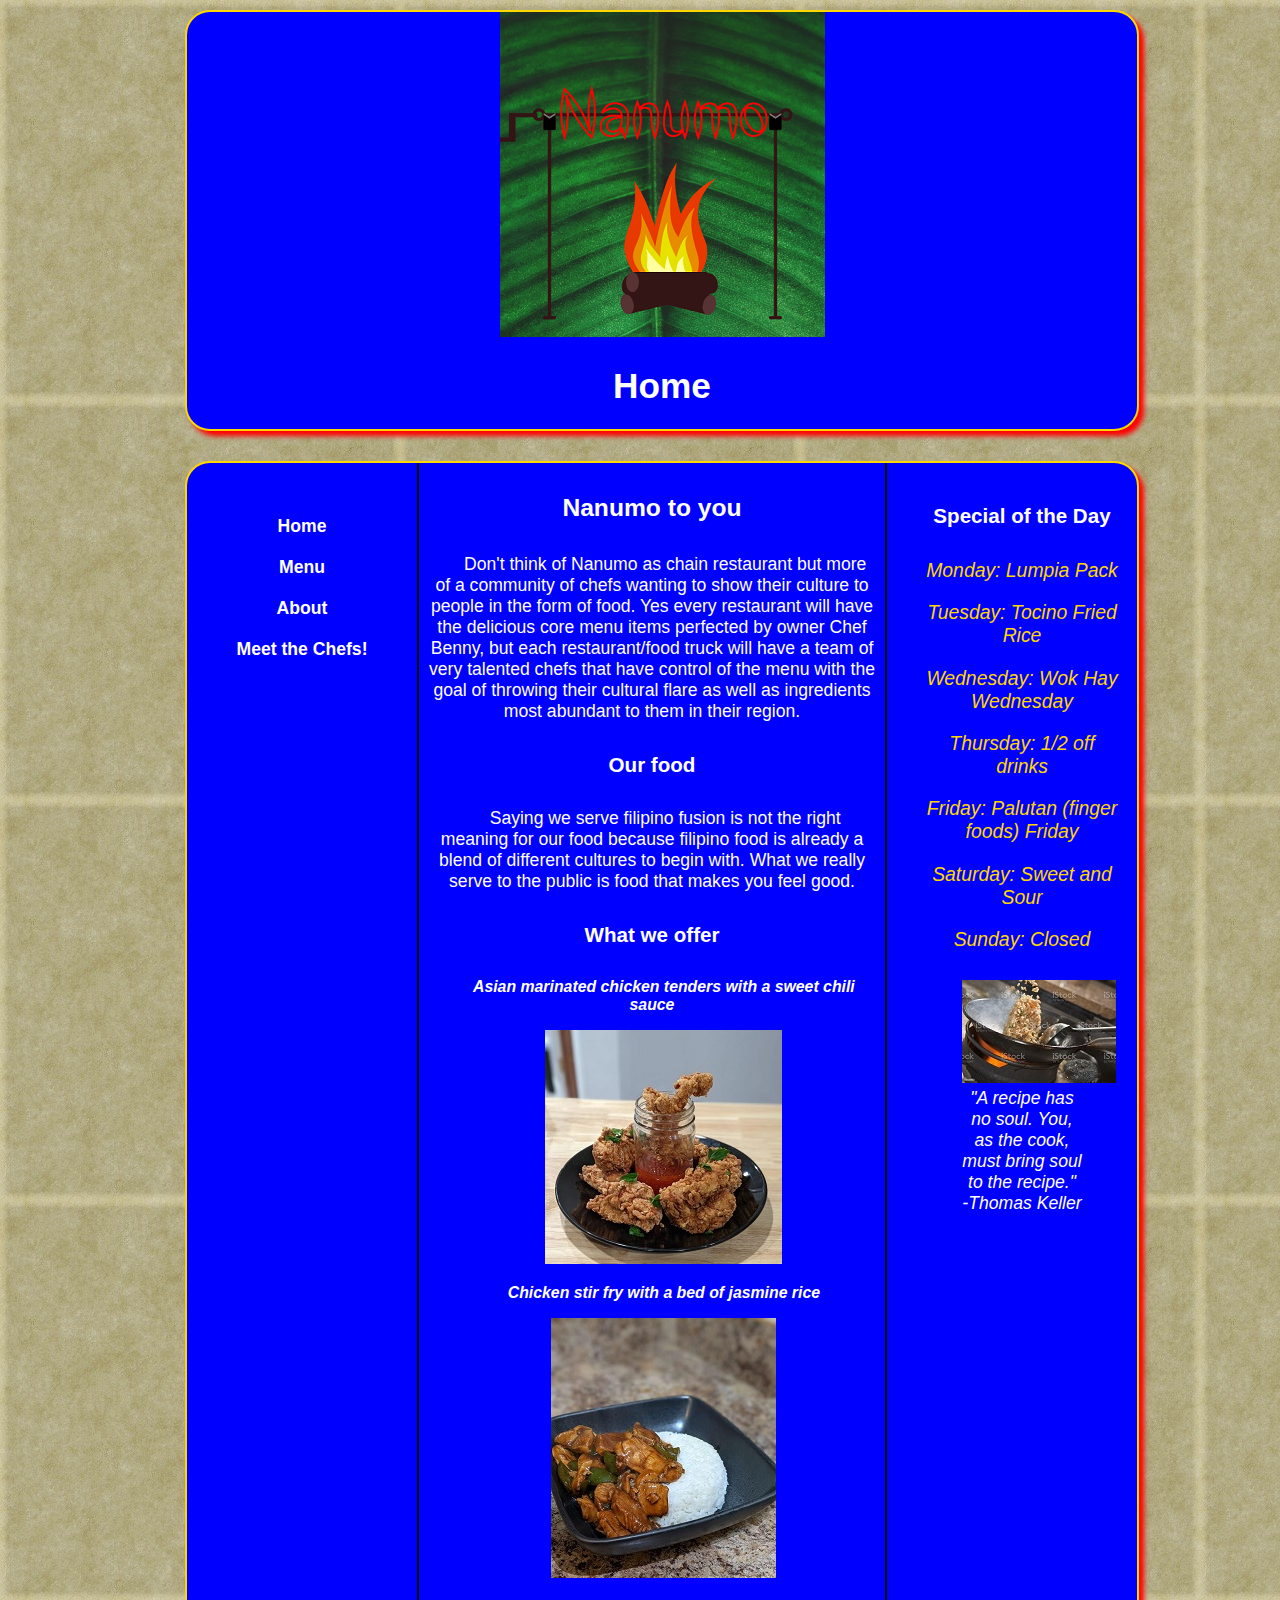
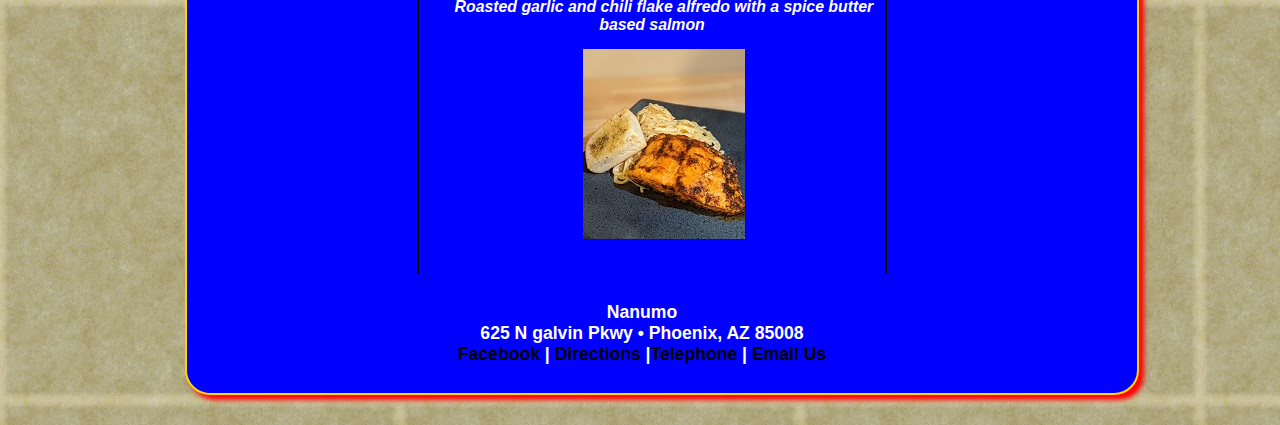
<file: index.html>
<!DOCTYPE html>
<html lang="en">
  <head>
	<!-- 
		Final Project CMIS 410
		Author: Benjamin Tomas
		Date: Fall2021
		
		These web pages are for educational purposes only, all content should be considered fictional. 
	
	-->

<meta http-equiv = "Content-Type" content = "text/html; charset=utf-8" />
<title>Nanumo</title>
   <link href="css/styles.css" rel="stylesheet" />


</head>

<body>

<div id = "container"> 

<header> 

<a href="index.html"><img src="images/nanumo.png" alt="Nanumo Logo"/></a>
<h1>Home</h1>

</header> 

<div id = "wrapper">
		 
<nav> 
	<ul>
	  <li><a href = "index.html">Home</a></li>
	  <li><a href = "menu.html">Menu</a></li>
	  <li><a href = "about.html">About</a></li>
	  <li><a href = "meetthechefs.html">Meet the Chefs!</a></li>
	</ul>
</nav> 
	 
<article id = "main"> 

<h2>Nanumo to you</h2>
	<p>Don't think of Nanumo as chain restaurant but more of a community of chefs wanting to show their culture to people in the form of food. Yes every restaurant will have the delicious core menu items perfected by owner Chef Benny, but each restaurant/food truck will have a team of very talented chefs that have control of the menu with the goal of throwing their cultural flare as well as ingredients most abundant to them in their region.</p>

<h3>Our food</h3>
	<p>Saying we serve filipino fusion is not the right meaning for our food because filipino food is already a blend of different cultures to begin with. What we really serve to the public is food that makes you feel good.</p>

<h3>What we offer</h3>

<h4>
	<p>Asian marinated chicken tenders with a sweet chili sauce</p>
	<p><a href="index.html"><img src="images/friedchicken.jpg" alt="home cooked meal"/></a></p>
	<p>Chicken stir fry with a bed of jasmine rice</p>
	<p><a href="index.html"><img src="images/stirfry.jpg" alt="home cooked meal"/></a></p>
	<p>Roasted garlic and chili flake alfredo with a spice butter based salmon</p>
	<p><a href="index.html"><img src="images/salmonpasta.jpg" alt="home cooked meal"/></a></p>
</h4>

</article> <!-- end main -->

<aside> 

<h3>Special of the Day</h3>

	<p>Monday: Lumpia Pack</p>
	<p>Tuesday: Tocino Fried Rice</p>
	<p>Wednesday:  Wok Hay Wednesday</p>
	<p>Thursday: 1/2 off drinks</p>
	<p>Friday: Palutan (finger foods) Friday</p>
	<p>Saturday: Sweet and Sour</p>
	<p>Sunday: Closed</p>

<figure>
  <img src = "images/WokHay.jpg" alt = "Wok stir fry"  />

  <figcaption>
    "A recipe has no soul. You, as the cook, must bring soul to the recipe."<br />
    -Thomas Keller
  </figcaption> 
</figure>

</aside>   

<footer> 

	<p>Nanumo<br />
	625 N galvin Pkwy &bull; Phoenix, AZ 85008<br />
	<a href = "https://facebook.com" target="_blank">Facebook</a> | <a href = "#">Directions</a> |<a href = "#">Telephone</a> | <a href = "#">Email Us</a></p>

</footer>  

</div> <!-- end wrapper --> 
</div> <!-- end container -->

</body>
</html>
</file>
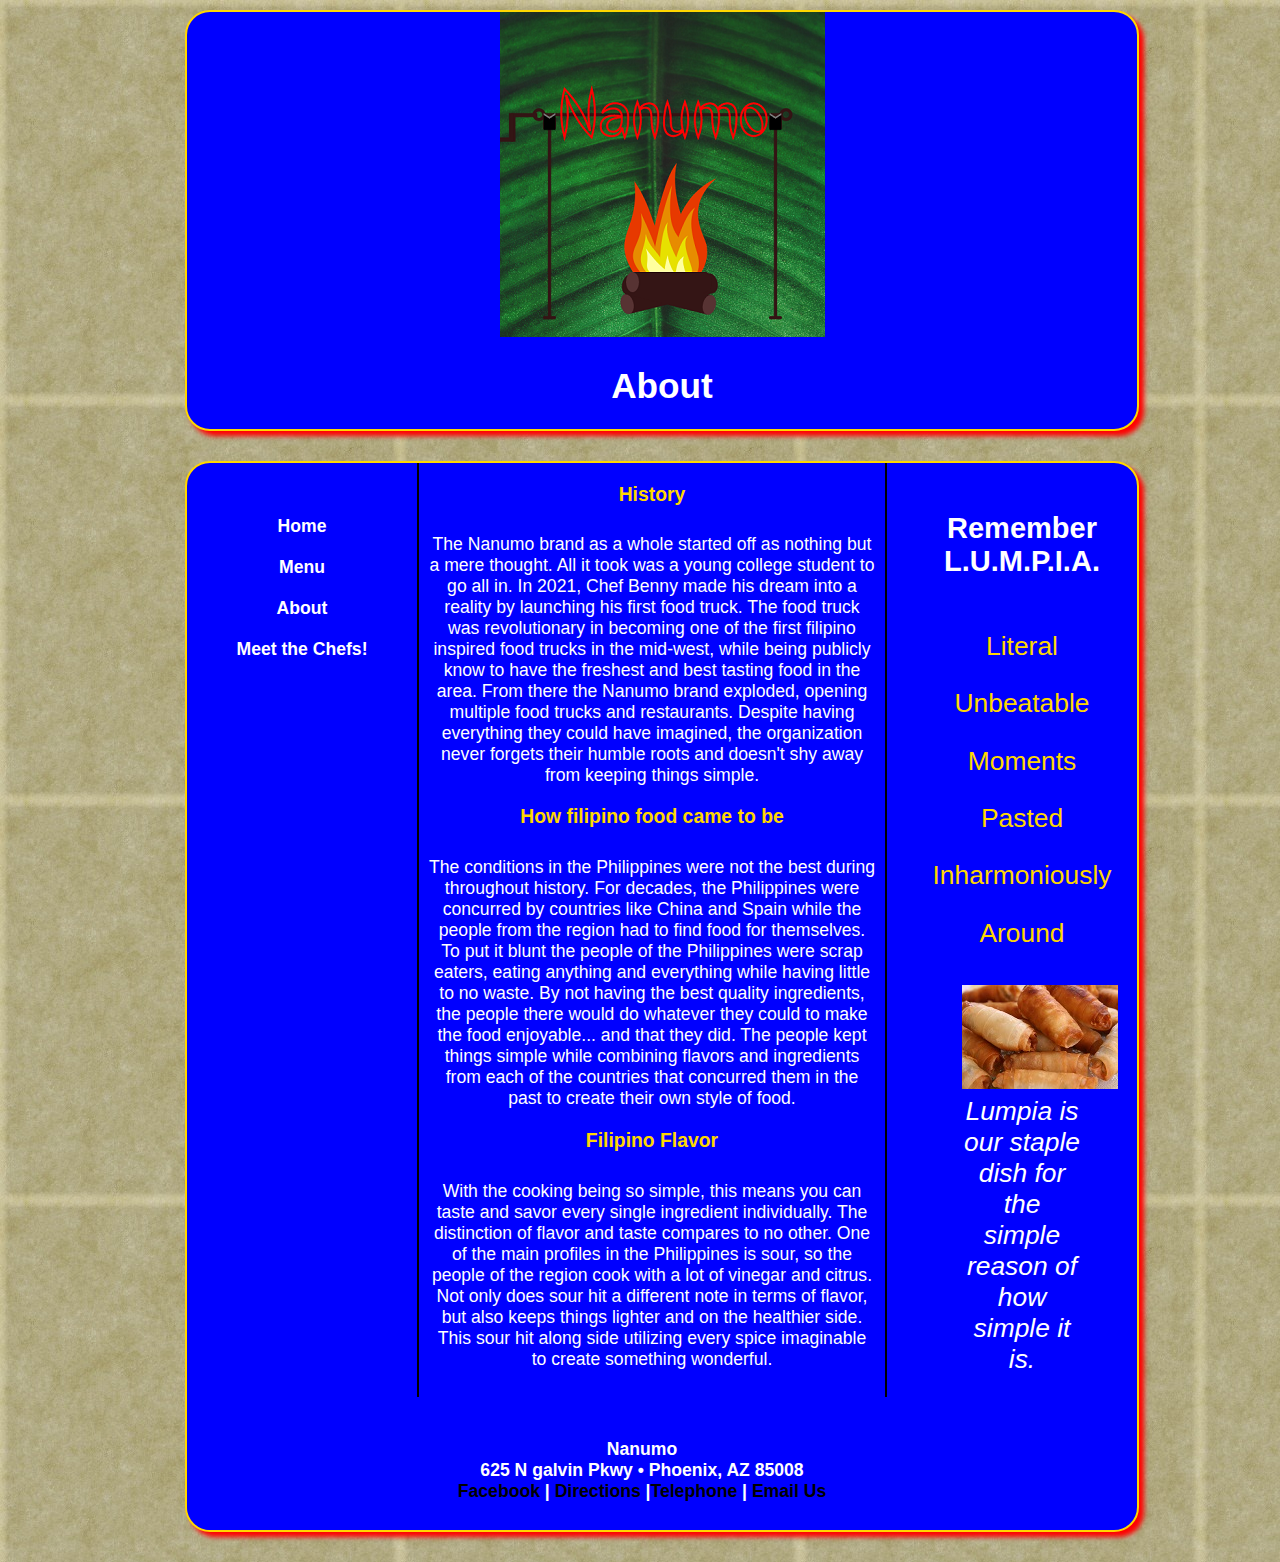
<file: about.html>
<!DOCTYPE html>
<html lang="en">
  <head>
	<!-- 
		Final Project CMIS 410
		Author: Benjamin Tomas
		Date: Fall2021
		
		These web pages are for educational purposes only, all content should be considered fictional. 
	
	-->

<meta http-equiv = "Content-Type" content = "text/html; charset=utf-8" />
<title>About</title>
   <link href="css/styles3.css" rel="stylesheet" />


</head>

<body>

<div id = "container"> 

<header> 

<a href="index.html"><img src="images/nanumo.png" alt="Nanumo Logo"/></a>
<h1>About</h1>

</header> 

<div id = "wrapper">
		 
<nav> 
	<ul>
	  <li><a href = "index.html">Home</a></li>
	  <li><a href = "menu.html">Menu</a></li>
	  <li><a href = "about.html">About</a></li>
	  <li><a href = "meetthechefs.html">Meet the Chefs!</a></li>
	</ul>
</nav> 
	 
<article id = "main"> 

<h2>History</h2>
	<p>The Nanumo brand as a whole started off as nothing but a mere thought. All it took was a young college student to go all in. In 2021, Chef Benny made his dream into a reality by launching his first food truck. The food truck was revolutionary in becoming one of the first filipino inspired food trucks in the mid-west, while being publicly know to have the freshest and best tasting food in the area. From there the Nanumo brand exploded, opening multiple food trucks and restaurants. Despite having everything they could have imagined, the organization never forgets their humble roots and doesn't shy away from keeping things simple.</p>

<h3>How filipino food came to be</h3>
	<p>The conditions in the Philippines were not the best during throughout history. For decades, the Philippines were concurred by countries like China and Spain while the people from the region had to find food for themselves. To put it blunt the people of the Philippines were scrap eaters, eating anything and everything while having little to no waste. By not having the best quality ingredients, the people there would do whatever they could to make the food enjoyable... and that they did. The people kept things simple while combining flavors and ingredients from each of the countries that concurred them in the past to create their own style of food.</p>

<h3>Filipino Flavor</h3>
	<p>With the cooking being so simple, this means you can taste and savor every single ingredient individually. The distinction of flavor and taste compares to no other. One of the main profiles in the Philippines is sour, so the people of the region cook with a lot of vinegar and citrus. Not only does sour hit a different note in terms of flavor, but also keeps things lighter and on the healthier side. This sour hit along side utilizing every spice imaginable to create something wonderful.</p>
	
</article> <!-- end main -->

<aside> 

<h4>Remember L.U.M.P.I.A.</h4>

	<p>Literal</p>
	<p>Unbeatable</p>
	<p>Moments</p>
	<p>Pasted</p>
	<p>Inharmoniously</p>
	<p>Around</p>

<figure>
  <img src = "images/lumpia.jpg" alt = "Lumpia"  />

  <figcaption>
    Lumpia is our staple dish for the simple reason of how simple it is.
  </figcaption>  
</figure>

</aside>   

<footer> 

	<p>Nanumo<br />
	625 N galvin Pkwy &bull; Phoenix, AZ 85008<br />
	<a href = "https://facebook.com" target="_blank">Facebook</a> | <a href = "#">Directions</a> |<a href = "#">Telephone</a> | <a href = "#">Email Us</a></p>

</footer>  

</div> <!-- end wrapper --> 
</div> <!-- end container -->

</body>
</html>
</file>
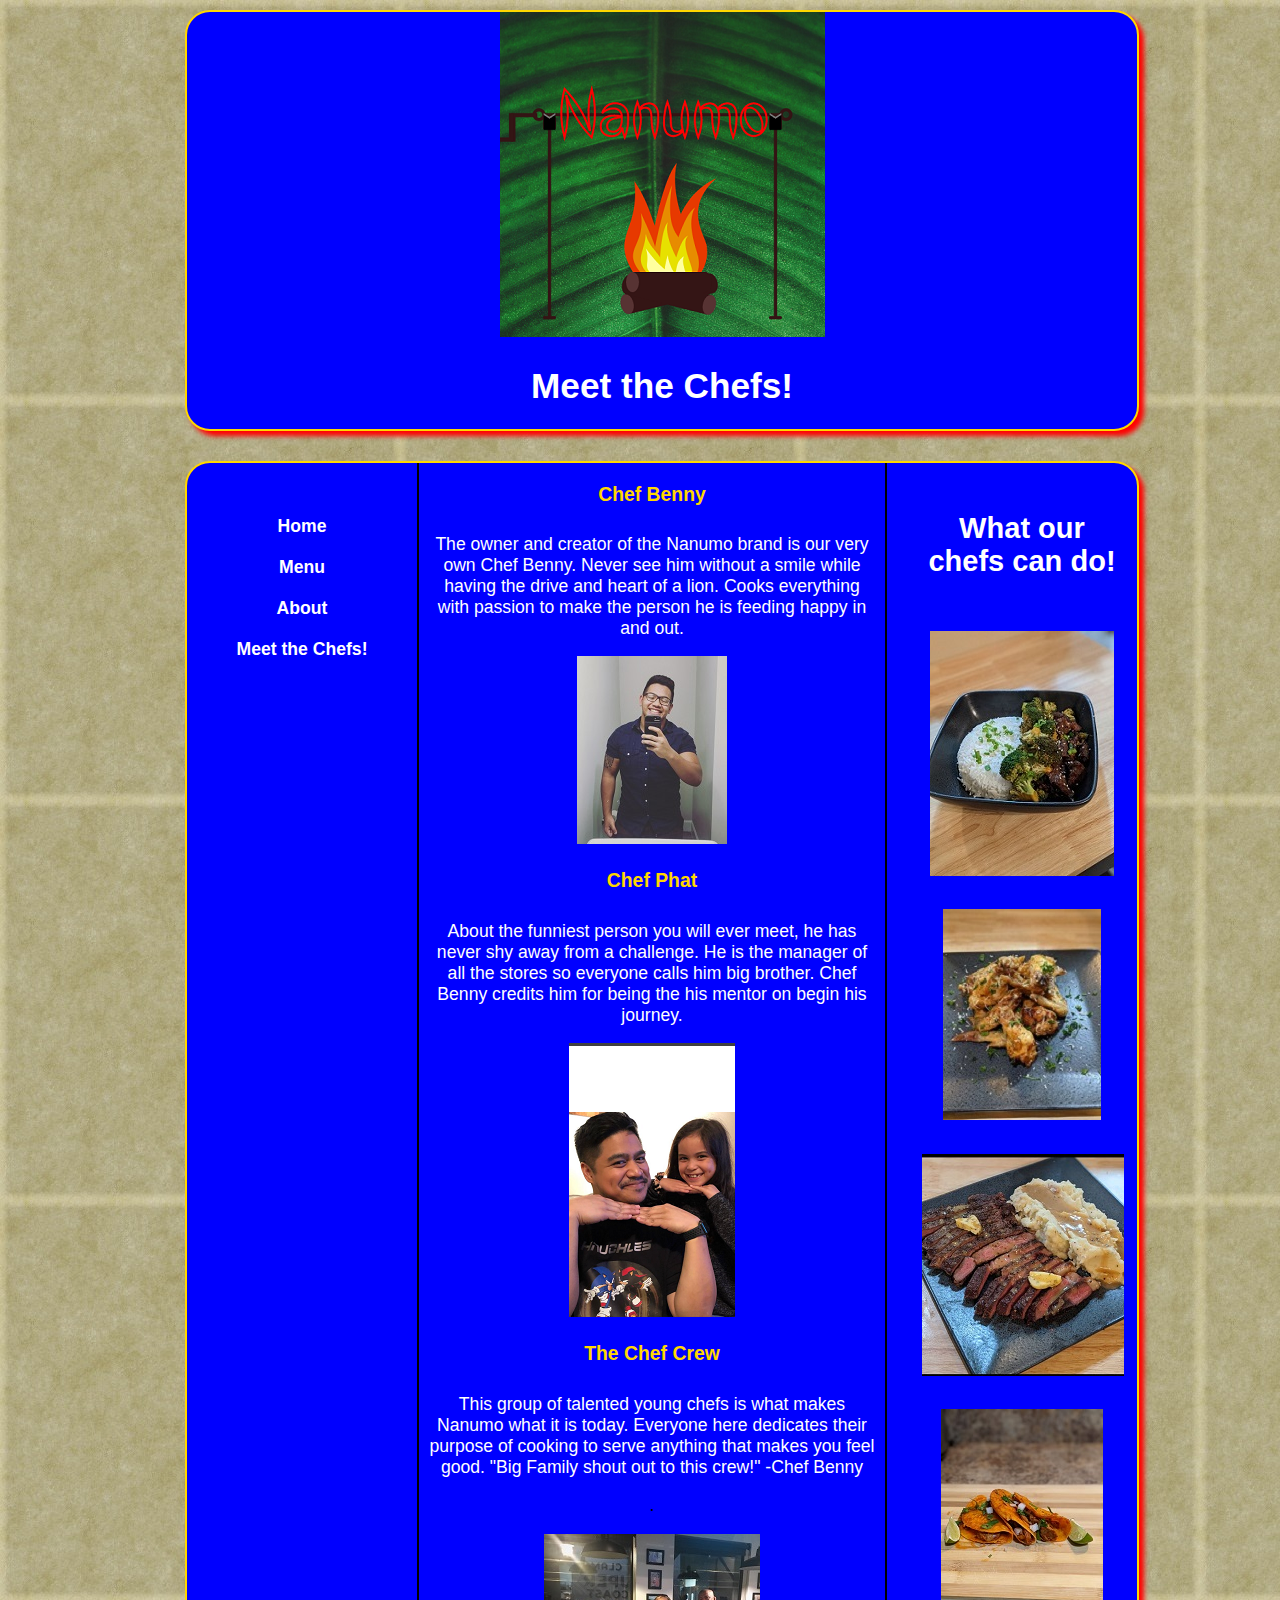
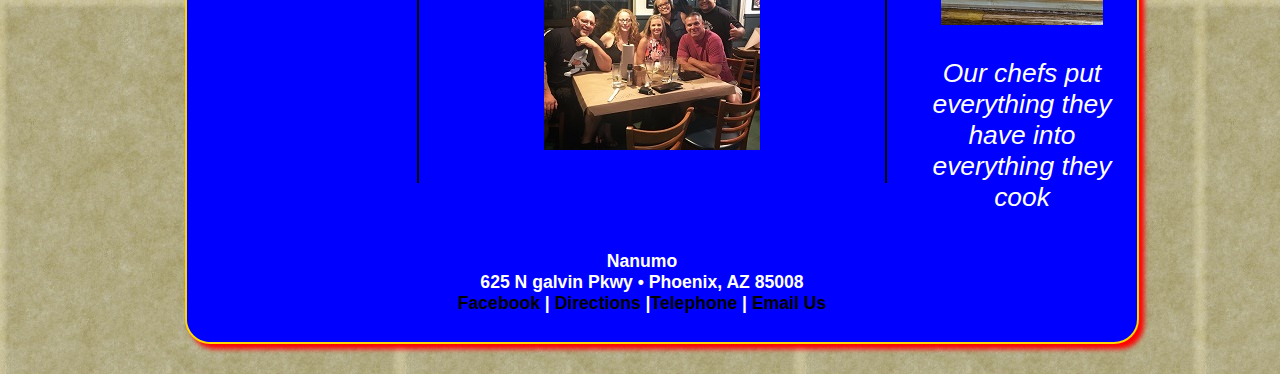
<file: meetthechefs.html>
<!DOCTYPE html>
<html lang="en">
  <head>
	<!-- 
		Final Project CMIS 410
		Author: Benjamin Tomas
		Date: Fall2021
		
		These web pages are for educational purposes only, all content should be considered fictional. 
	
	-->

<meta http-equiv = "Content-Type" content = "text/html; charset=utf-8" />
<title>Meet the Chefs!</title>
   <link href="css/styles4.css" rel="stylesheet" />


</head>

<body>

<div id = "container"> 

<header> 

<a href="index.html"><img src="images/nanumo.png" alt="Nanumo Logo"/></a>
<h1>Meet the Chefs!</h1>

</header> 

<div id = "wrapper">
		 
<nav> 
	<ul>
	  <li><a href = "index.html">Home</a></li>
	  <li><a href = "menu.html">Menu</a></li>
	  <li><a href = "about.html">About</a></li>
	  <li><a href = "meetthechefs.html">Meet the Chefs!</a></li>
	</ul>
</nav> 
	 
<article id = "main"> 

<h2>Chef Benny</h2>
	<p>The owner and creator of the Nanumo brand is our very own Chef Benny. Never see him without a smile while having the drive and heart of a lion. Cooks everything with passion to make the person he is feeding happy in and out.</p>
	<p><img src = "images/chefbenny.jpg" alt = "Chef Benny getting ready for a dinner service"  /></p>
<h3>Chef Phat</h3>
	<p>About the funniest person you will ever meet, he has never shy away from a challenge. He is the manager of all the stores so everyone calls him big brother. Chef Benny credits him for being the his mentor on begin his journey.</p>
	<p><img src = "images/chefphat.jpg" alt = "Chef Phat making a customers kids laugh"  /></p>
<h3>The Chef Crew</h3>
	<p>This group of talented young chefs is what makes Nanumo what it is today. Everyone here dedicates their purpose of cooking to serve anything that makes you feel good. "Big Family shout out to this crew!" -Chef Benny</p>.
	<p><img src = "images/crew.jpg" alt = "The head chefs that make Nanumo successful"  /></p>
	
</article> <!-- end main -->

<aside> 

<h4>What our chefs can do!</h4>

	<p><img src = "images/beefandbroc.jpg" alt = "Sirloin with veggies"  /></p>
	<p><img src = "images/chickenwings.jpg" alt = "Garlic parm wings"  /></p>
	<p><img src = "images/meatandpotatos.jpg" alt = "Mashed potatoes, steak, and gravy"  /></p>
	<p><img src = "images/tacos.jpg" alt = "Pork braised tacos"  /></p>

  <figcaption>
    Our chefs put everything they have into everything they cook
  </figcaption>  
</figure>

</aside>   

<footer> 

	<p>Nanumo<br />
	625 N galvin Pkwy &bull; Phoenix, AZ 85008<br />
	<a href = "https://facebook.com" target="_blank">Facebook</a> | <a href = "#">Directions</a> |<a href = "#">Telephone</a> | <a href = "#">Email Us</a></p>

</footer>  

</div> <!-- end wrapper --> 
</div> <!-- end container -->

</body>
</html>
</file>
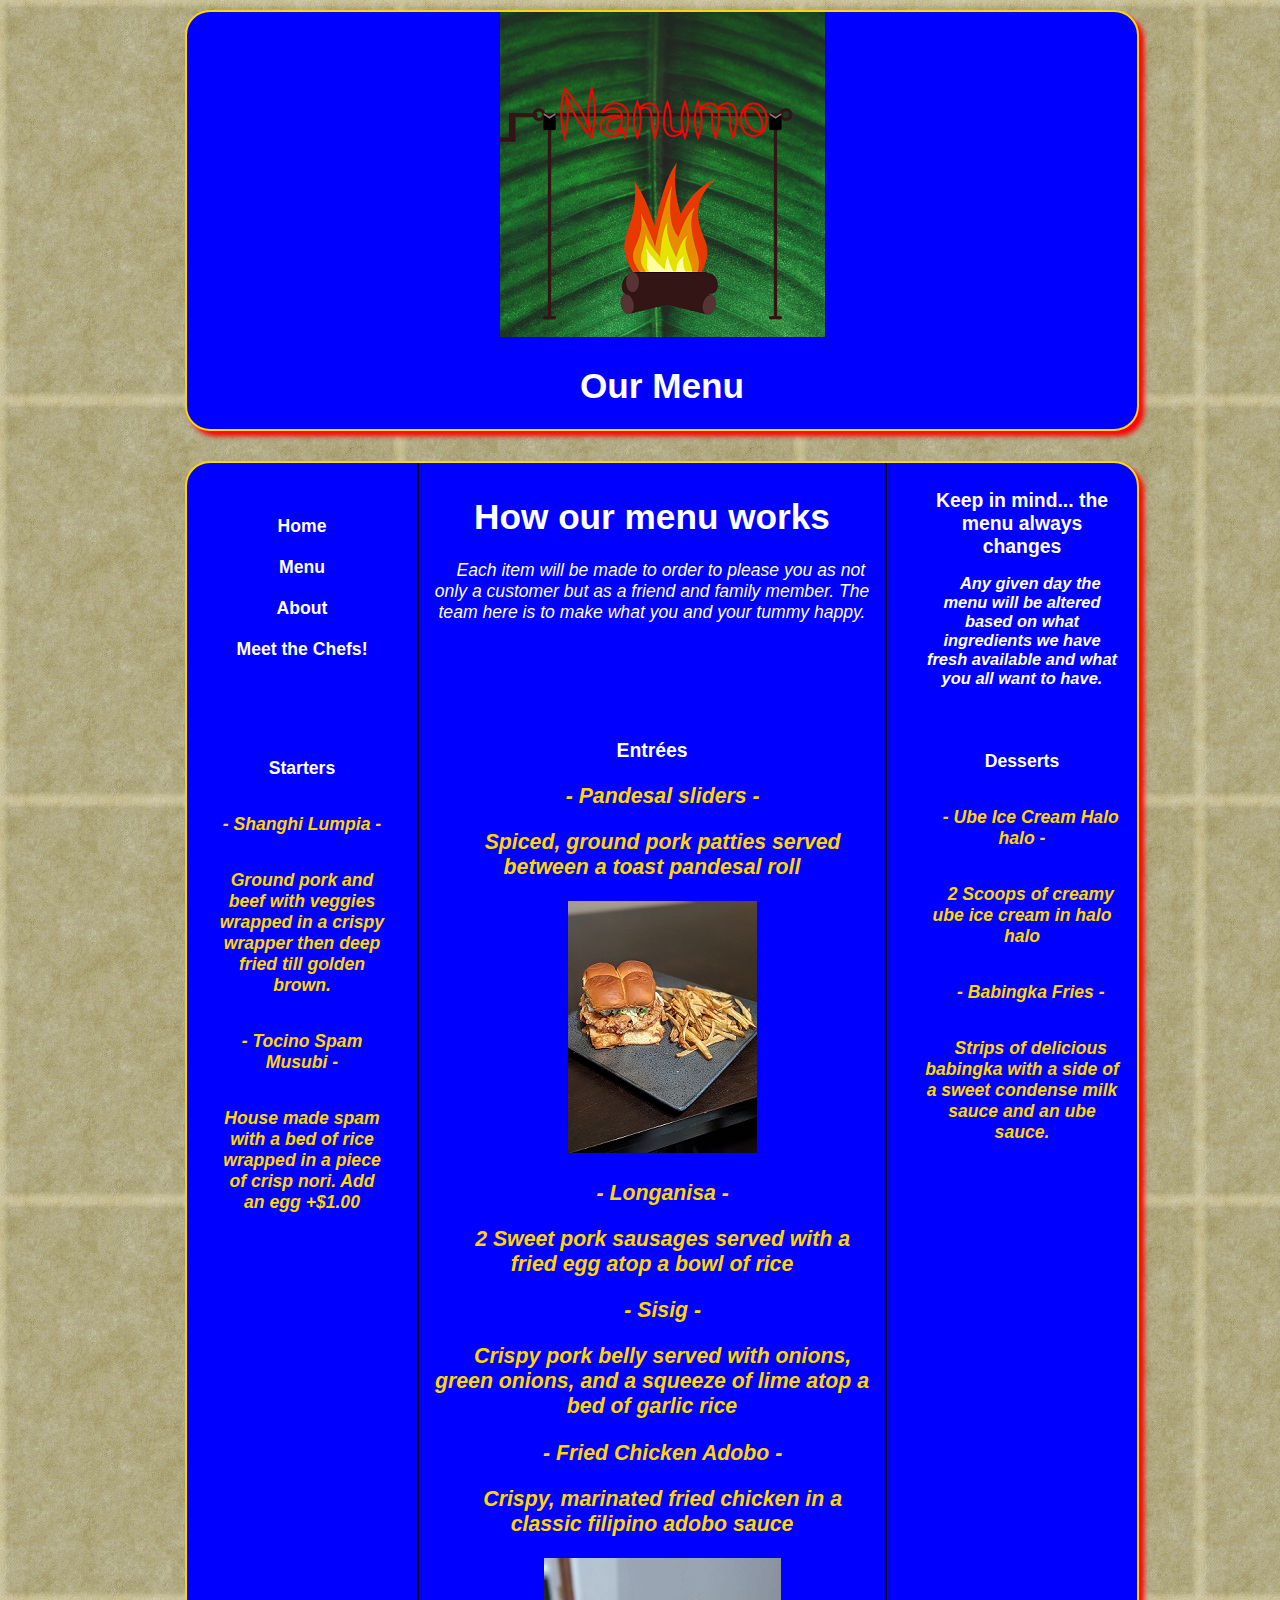
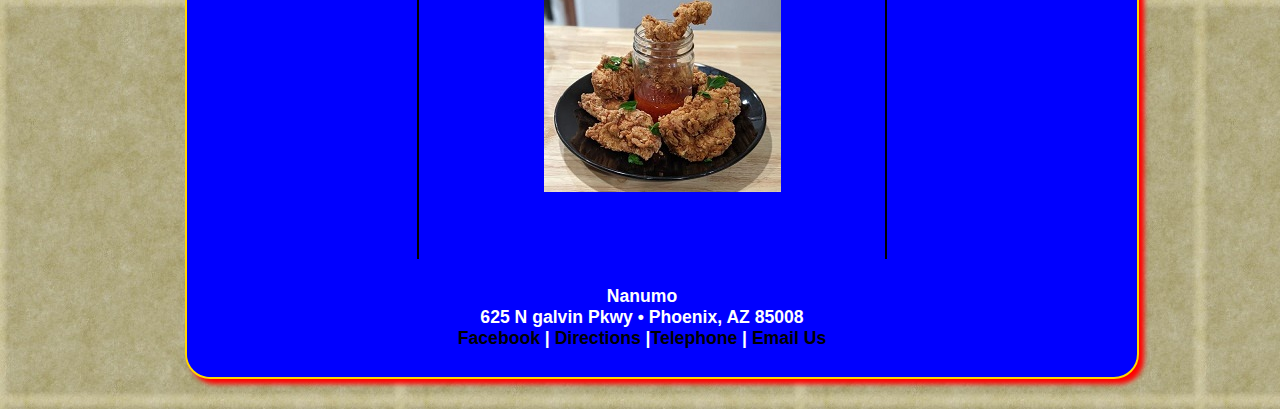
<file: menu.html>
<!DOCTYPE html>
<html lang="en">
  <head>
	<!-- 
		Final Project CMIS 410
		Author: Benjamin Tomas
		Date: Fall2021
		
		These web pages are for educational purposes only, all content should be considered fictional. 
	
	-->
	
<meta http-equiv = "Content-Type" content = "text/html; charset=utf-8" />
<title>Menu</title>
   <link href="css/styles2.css" rel="stylesheet" />
   
   </head>
   
<body> 

<div id = "container">

<header> 

<a href="index.html"><img src="images/nanumo.png" alt="Nanumo Logo"/></a>
<h1>Our Menu</h1>

</header> 

<div id = "wrapper">
		 
<nav> 
	<ul>
	  <li><a href = "index.html">Home</a></li>
	  <li><a href = "menu.html">Menu</a></li>
	  <li><a href = "about.html">About</a></li>
	  <li><a href = "meetthechefs.html">Meet the Chefs!</a></li>
	</ul>
	<h2>Starters
	<p>- Shanghi Lumpia -</p>
	<p>Ground pork and beef with veggies wrapped in a crispy wrapper then deep fried till golden brown.</p>
	<p>- Tocino Spam Musubi -</p>
	<p>House made spam with a bed of rice wrapped in a piece of crisp nori. Add an egg +$1.00</p>
	</h2>
</nav> 

</body>

<article id = "main"> 

<h1>How our menu works</h1>
	<p>Each item will be made to order to please you as not only a customer but as a friend and family member. The team here is to make what you and your tummy happy.</p>
	
<h3>Entrées
	<p>- Pandesal sliders -</p>
	<p>Spiced, ground pork patties served between a toast pandesal roll</p>
	<p><a href="index.html"><img src="images/pandesalsliders.jpg" alt="home cooked meal"/></a></p>
	<p>- Longanisa -</p>
	<p>2 Sweet pork sausages served with a fried egg atop a bowl of rice</p>
	<p>- Sisig -</p>
	<p>Crispy pork belly served with onions, green onions, and a squeeze of lime atop a bed of garlic rice</p>
	<p>- Fried Chicken Adobo -</p>
	<p>Crispy, marinated fried chicken in a classic filipino adobo sauce</p>
	<p><a href="index.html"><img src="images/friedchicken.jpg" alt="home cooked meal"/></a></p>
</h3>

</article> <!-- end main -->

<aside> 

<h4>Keep in mind... the menu always changes

	<p>Any given day the menu will be altered based on what ingredients we have fresh available and what you all want to have.</p>
</h4>
	
<h5>Desserts
	<p>- Ube Ice Cream Halo halo -</p>
	<p>2 Scoops of creamy ube ice cream in halo halo</p>
	<p>- Babingka Fries -</p>
	<p>Strips of delicious babingka with a side of a sweet condense milk sauce and an ube sauce.</p>
</h5>

</aside>   

<footer> 

	<p>Nanumo<br />
	625 N galvin Pkwy &bull; Phoenix, AZ 85008<br />
	<a href = "https://facebook.com" target="_blank">Facebook</a> | <a href = "#">Directions</a> |<a href = "#">Telephone</a> | <a href = "#">Email Us</a></p>

</footer>  

</div> <!-- end wrapper --> 
</div> <!-- end container -->
</file>
<file: css/styles.css>
@charset "utf-8";
/*
   sample start file for final project - educational use only
   
   Author:   Benjamin Tomas
   Date:     11/22/2021
   
  

*/

* {
    margin: 20; 
    padding: 0;
	color: white;
}

body {
    font-size: 1.1em;
	border-width: 15px;
	position: left;
    font-family: Arial, Helvetica, sans-serif;
	background-image: url(ricepaper.jpg);
}

#container {
    width: 910px;
    border: 1px;
    margin: 0 auto;
}

header {
    width: 950px;	/* reduced by 20px to accommodate shadow */
    margin-bottom: 30px;
    margin-top: 10px;
    text-align: center;
	background-color: blue;
	border: 2.5px solid gold;
	box-shadow: 5px 5px 5px 0 red;
	border-radius: 25px;
}

nav {
    width: 200px;
    margin: 0 5px 0 5px; 
    padding: 25px 10px 0 10px;
    float: left;
    text-align: center;
}

nav ul {
    font-weight: bold;
    list-style: none;
}

nav ul li a {
    padding: 10px;
    color: white;
    text-decoration: none;
    display:block;
}

nav ul li a:hover {
	color: gold;
    border-radius: 10px;
	text-decoration: underline;
}

#main {
    width: 446px;
    padding: 10px;
    float: left;
    color: black;
    border-left: 2px solid;
    border-right: 2px solid;
}

#main p {
    text-indent: 1.5em;
}

figure {
    padding-top: 10px;
    text-align: center;
}

figcaption {
    font-style: italic;
}

aside {
    width: 200px;
    margin: 0 5px 0 5px;
    padding: 10px;
    float: right;
}

aside p {
    font-style: italic;
    font-size: 1.1em;
	color: gold;
}

h2 {
    font-size: 1.4em;
    text-align: center;
    padding-bottom: 0.5em;
}

h3 {
    text-align: center;
    padding-bottom: 0.5em;
    padding-top: 0.5em;
}

h4 {
	font-style: italic;
	font-size: 0.9em;
}

footer {
    width: 890px;
    margin: 0;
    padding: 10px;
    background-color: blue;
    clear: both;
    color: black;
    font-weight: bold;
    text-align: center;
	border-bottom-left-radius: 25px;
	border-bottom-right-radius: 25px;
}

#wrapper {
    width: 950px;	/* reduced by 20px to accommodate shadow */
    margin-bottom: 30px;
    margin-top: 10px;
    text-align: center;
    border: 2.5px solid gold;
    box-shadow: 5px 5px 5px 0 red;
    border-radius: 25px;
	background-color: blue; 
}/* navigation for footer */

footer a:link {
    color: black;
    text-decoration: none;
}

footer a:visited {
    color: black;
    background-color: grey;
    text-decoration: none;
}

footer a:hover {
    text-decoration: underline;
	color: gold;
}
</file>
<file: css/styles3.css>
@charset "utf-8";
/*
   sample start file for final project - educational use only
   
   Author:   Benjamin Tomas
   Date:     11/22/2021
   
  

*/

* {
    margin: 20; 
    padding: 0;
	color: white;
}

body {
    font-size: 1.1em;
	border-width: 15px;
	position: left;
    font-family: Arial, Helvetica, sans-serif;
	background-image: url(ricepaper.jpg);
}

#container {
    width: 910px;
    border: 1px;
    margin: 0 auto;
}

header {
    width: 950px;	/* reduced by 20px to accommodate shadow */
    margin-bottom: 30px;
    margin-top: 10px;
    text-align: center;
	background-color: blue;
	border: 2.5px solid gold;
	box-shadow: 5px 5px 5px 0 red;
	border-radius: 25px;
}

nav {
    width: 200px;
    margin: 0 5px 0 5px; 
    padding: 25px 10px 0 10px;
    float: left;
    text-align: center;
}

nav ul {
    font-weight: bold;
    list-style: none;
}

nav ul li a {
    padding: 10px;
    color: white;
    text-decoration: none;
    display:block;
}

nav ul li a:hover {
	color: gold;
    border-radius: 10px;
	text-decoration: underline;
}

#main {
    width: 446px;
    padding: 10px;
    float: left;
    color: black;
    border-left: 2px solid;
    border-right: 2px solid;
}

#main p {
    text-indent: 1.em;
}

figure {
    padding-top: 10px;
    text-align: center;
}

figcaption {
    font-style: italic;
}

aside {
    width: 200px;
    margin: 0 5px 0 5px;
    padding: 10px;
    float: right;
	font-size: 1.5em;
}

aside p {
    font-style: bold;
    font-size: 1em;
	color: gold;
}

h2 {
    text-align: center;
    padding-bottom: 0.5em;
	margin: 0 5px 0 5px;
	padding: 10px;
	font-size: 1.1em;
	color: gold;
}

h2 p {
	text-align: center;
	font-style: italic;
	font-size: 1em;
	padding-top: 1em;
}

h3 {
    font-size: 1.1em;
    text-align: center;
    padding-bottom: 0.5em;
	color: gold;
}

h3 p {
	text-align: center;
	font-style: italic;
	font-size: 1.1em;
	color: gold;
}

h4 {
	font-size: 1.1em;
    text-align: center;
    padding-bottom: 0.5em;
}

h4 p {
	text-align: center;
	font-style: italic;
	font-size: 1.1em;
}

footer {
    width: 890px;
    margin: 0;
    padding: 10px;
    background-color: blue;
    clear: both;
    color: black;
    font-weight: bold;
    text-align: center;
	border-bottom-left-radius: 25px;
	border-bottom-right-radius: 25px;
}

#wrapper {
    width: 950px;	/* reduced by 20px to accommodate shadow */
    margin-bottom: 30px;
    margin-top: 10px;
    text-align: center;
    border: 2.5px solid gold;
    box-shadow: 5px 5px 5px 0 red;
    border-radius: 25px;
	background-color: blue; 
}/* navigation for footer */

footer a:link {
    color: black;
    text-decoration: none;
}

footer a:visited {
    color: black;
    background-color: grey;
    text-decoration: none;
}

footer a:hover {
    text-decoration: underline;
	color: gold;
}
</file>
<file: css/styles4.css>
@charset "utf-8";
/*
   sample start file for final project - educational use only
   
   Author:   Benjamin Tomas
   Date:     11/22/2021
   
  

*/

* {
    margin: 20; 
    padding: 0;
	color: white;
}

body {
    font-size: 1.1em;
	border-width: 15px;
	position: left;
    font-family: Arial, Helvetica, sans-serif;
	background-image: url(ricepaper.jpg);
}

#container {
    width: 910px;
    border: 1px;
    margin: 0 auto;
}

header {
    width: 950px;	/* reduced by 20px to accommodate shadow */
    margin-bottom: 30px;
    margin-top: 10px;
    text-align: center;
	background-color: blue;
	border: 2.5px solid gold;
	box-shadow: 5px 5px 5px 0 red;
	border-radius: 25px;
}

nav {
    width: 200px;
    margin: 0 5px 0 5px; 
    padding: 25px 10px 0 10px;
    float: left;
    text-align: center;
}

nav ul {
    font-weight: bold;
    list-style: none;
}

nav ul li a {
    padding: 10px;
    color: white;
    text-decoration: none;
    display:block;
}

nav ul li a:hover {
	color: gold;
    border-radius: 10px;
	text-decoration: underline;
}

#main {
    width: 446px;
    padding: 10px;
    float: left;
    color: black;
    border-left: 2px solid;
    border-right: 2px solid;
}

#main p {
    text-indent: 1.em;
}

figure {
    padding-top: 10px;
    text-align: center;
}

figcaption {
    font-style: italic;
}

aside {
    width: 200px;
    margin: 0 5px 0 5px;
    padding: 10px;
    float: right;
	font-size: 1.5em;
}

aside p {
    font-style: bold;
    font-size: 1em;
	color: gold;
}

h2 {
    text-align: center;
    padding-bottom: 0.5em;
	margin: 0 5px 0 5px;
	padding: 10px;
	font-size: 1.1em;
	color: gold;
}

h2 p {
	text-align: center;
	font-style: italic;
	font-size: 1em;
	padding-top: 1em;
}

h3 {
    font-size: 1.1em;
    text-align: center;
    padding-bottom: 0.5em;
	color: gold;
}

h3 p {
	text-align: center;
	font-style: italic;
	font-size: 1.1em;
	color: gold;
}

h4 {
	font-size: 1.1em;
    text-align: center;
    padding-bottom: 0.5em;
}

h4 p {
	text-align: center;
	font-style: italic;
	font-size: 1.1em;
}

footer {
    width: 890px;
    margin: 0;
    padding: 10px;
    background-color: blue;
    clear: both;
    color: black;
    font-weight: bold;
    text-align: center;
	border-bottom-left-radius: 25px;
	border-bottom-right-radius: 25px;
}

#wrapper {
    width: 950px;	/* reduced by 20px to accommodate shadow */
    margin-bottom: 30px;
    margin-top: 10px;
    text-align: center;
    border: 2.5px solid gold;
    box-shadow: 5px 5px 5px 0 red;
    border-radius: 25px;
	background-color: blue; 
}/* navigation for footer */

footer a:link {
    color: black;
    text-decoration: none;
}

footer a:visited {
    color: black;
    background-color: grey;
    text-decoration: none;
}

footer a:hover {
    text-decoration: underline;
	color: gold;
}
</file>
<file: css/styles2.css>
@charset "utf-8";
/*
   sample start file for final project - educational use only
   
   Author:   Benjamin Tomas
   Date:     11/22/2021
   
  

*/

* {
    margin: 20; 
    padding: 0;
	color: white;
}

body {
    font-size: 1.1em;
	border-width: 15px;
	position: left;
    font-family: Arial, Helvetica, sans-serif;
	background-image: url(ricepaper.jpg);
}

#container {
    width: 910px;
    border: 1px;
    margin: 0 auto;
}

header {
    width: 950px;	/* reduced by 20px to accommodate shadow */
    margin-bottom: 30px;
    margin-top: 10px;
    text-align: center;
	background-color: blue;
	border: 2.5px solid gold;
	box-shadow: 5px 5px 5px 0 red;
	border-radius: 25px;
}

nav {
    width: 200px;
    margin: 0 5px 0 5px; 
    padding: 25px 10px 0 10px;
    float: left;
    text-align: center;
}

nav ul {
    font-weight: bold;
    list-style: none;
}

nav ul li a {
    padding: 10px;
    color: white;
    text-decoration: none;
    display:block;
}

nav ul li a:hover {
	color: gold;
    border-radius: 10px;
	text-decoration: underline;
}

#main {
    width: 446px;
    padding: 10px;
    float: left;
    color: black;
    border-left: 2px solid;
    border-right: 2px solid;
}

#main p {
    text-indent: 1em;
	font-style: italic;
}

figure {
    padding-top: 10px;
    text-align: center;
}

figcaption {
    font-style: italic;
}

aside {
    width: 200px;
    margin: 0 5px 0 5px;
    padding: 10px;
	padding-top: 0em;
	float: right;
}

aside p {
    font-style: bold;
    font-size: 1em;
	text-indent: 1em;
}

h2 {
    text-align: center;
    padding-bottom: 0.5em;
	margin: 0 5px 0 5px;
	padding: 10px;
	padding-top: 4em;
	font-size: 1em;
}

h2 p {
	text-align: center;
	font-style: italic;
	font-size: 1em;
	padding-top: 1em;
	color: gold;
}

h3 {
    font-size: 1.1em;
    text-align: center;
	padding-top: 5em;
    padding-bottom: 0.5em;
}

h3 p {
	text-align: center;
	font-style: italic;
	font-size: 1.1em;
	color: gold;
}

h5 {
	font-size: 1em;
    text-align: center;
    padding-bottom: 1em;
}

h5 p {
	text-align: center;
	font-style: italic;
	font-size: 1em;
	padding-top: 1em;
	color: gold;
}

h4 {
	font-size: 1.1em;
    text-align: center;
    padding-bottom: 0em;
}

h4 p {
	text-align: center;
	font-size: 0.85em;
	font-style: italic;
	padding-bottom: 2em;
}

footer {
    width: 890px;
    margin: 0;
    padding: 10px;
    background-color: blue;
    clear: both;
    color: black;
    font-weight: bold;
    text-align: center;
	border-bottom-left-radius: 25px;
	border-bottom-right-radius: 25px;
}

#wrapper {
    width: 950px;	/* reduced by 20px to accommodate shadow */
    margin-bottom: 30px;
    margin-top: 10px;
    text-align: center;
    border: 2.5px solid gold;
    box-shadow: 5px 5px 5px 0 red;
    border-radius: 25px;
	background-color: blue; 
}/* navigation for footer */

footer a:link {
    color: black;
    text-decoration: none;
}

footer a:visited {
    color: black;
    background-color: grey;
    text-decoration: none;
}

footer a:hover {
    text-decoration: underline;
	color: gold;
}
</file>
